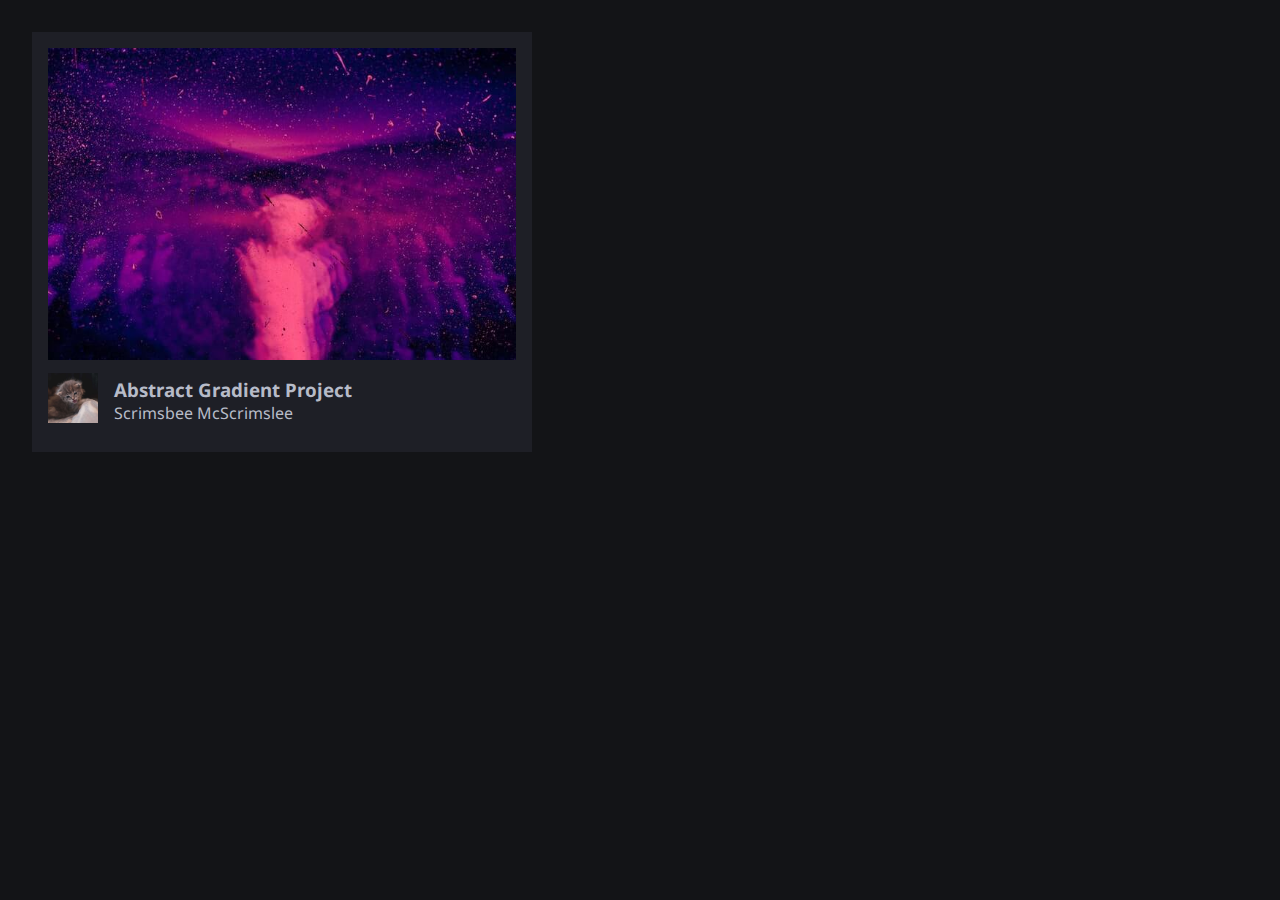
<file: codepen-tile/index.html>
<!DOCTYPE html>
<html lang="en">
  <head>
    <meta charset="UTF-8" />
    <meta name="viewport" content="width=device-width, initial-scale=1.0" />
    <title>Codepen tile</title>
    <link rel="preconnect" href="https://fonts.googleapis.com" />
    <link rel="preconnect" href="https://fonts.gstatic.com" crossorigin />
    <link
      href="https://fonts.googleapis.com/css2?family=Noto+Sans:wght@200;400;900&display=swap"
      rel="stylesheet"
    />
    <link rel="stylesheet" href="index.css" />
  </head>
  <body>
    <div class="card">
      <div class="card-thumbnail">
        <img alt="" src="images/jr-korpa-unsplash.jpg" />
      </div>
      <div class="card-body">
        <div class="card-avatar">
          <img alt="" src="images/daniel-park-unsplash.jpg" />
        </div>
        <div class="card-details">
          <h3>Abstract Gradient Project</h3>
          <p>Scrimsbee McScrimslee</p>
        </div>
      </div>
      <ul class="card-stats">
        <li>🤍 8</li>
        <li>💬 32</li>
      </ul>
    </div>
  </body>
</html>
</file>
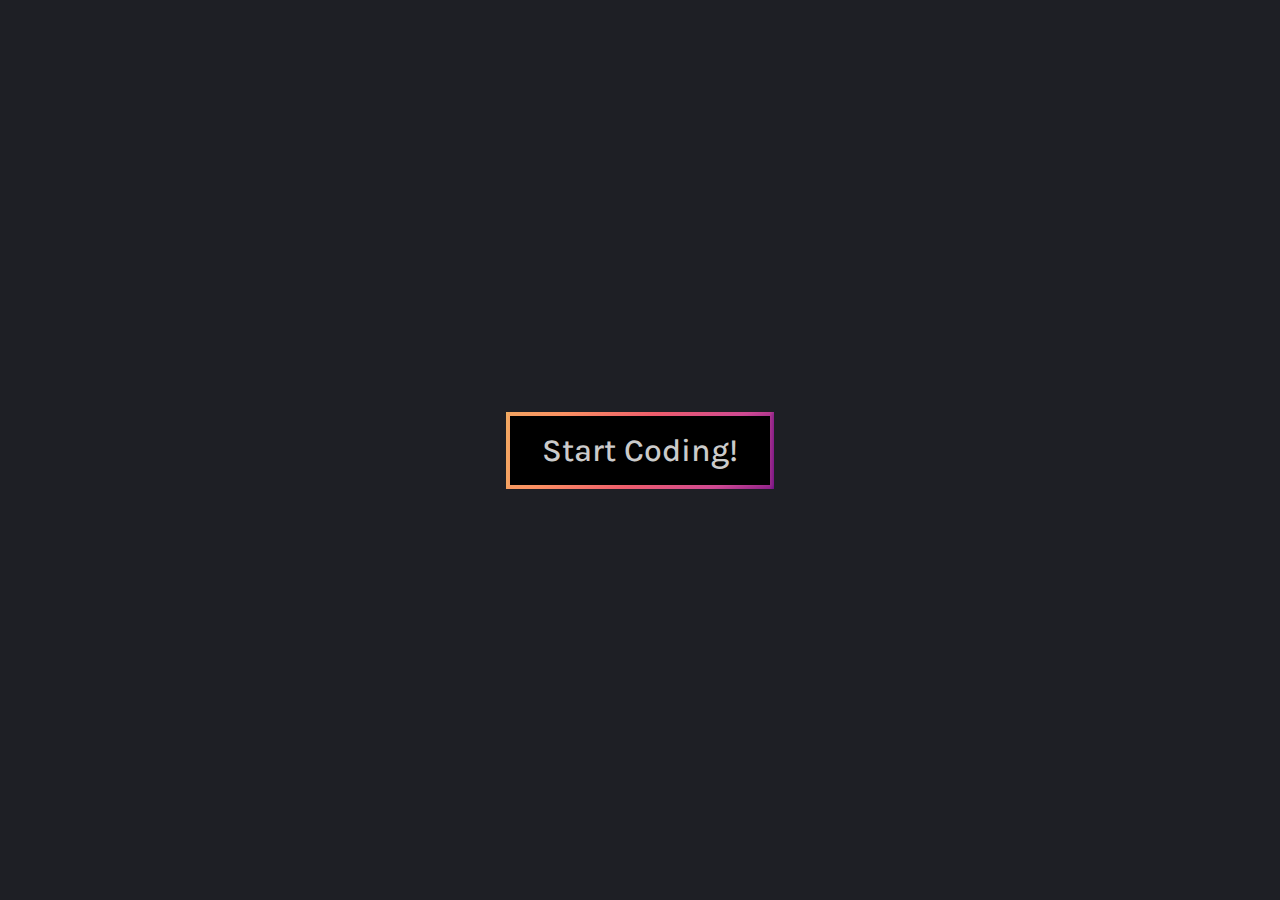
<file: colorful-buttons/index.html>
<!DOCTYPE html>
<html>
  <head>
    <title>Colorful Button</title>
    <link rel="stylesheet" href="index.css" />
    <link rel="preconnect" href="https://fonts.googleapis.com" />
    <link rel="preconnect" href="https://fonts.gstatic.com" crossorigin />
    <link
      href="https://fonts.googleapis.com/css2?family=Karla:ital,wght@0,400;0,800;1,200&display=swap"
      rel="stylesheet"
    />
    <link rel="stylesheet" href="index.css" />
  </head>
  <body>
    <div class="container">
      <button type="button" class="button">Start Coding!</button>
    </div>
  </body>
</html>
</file>
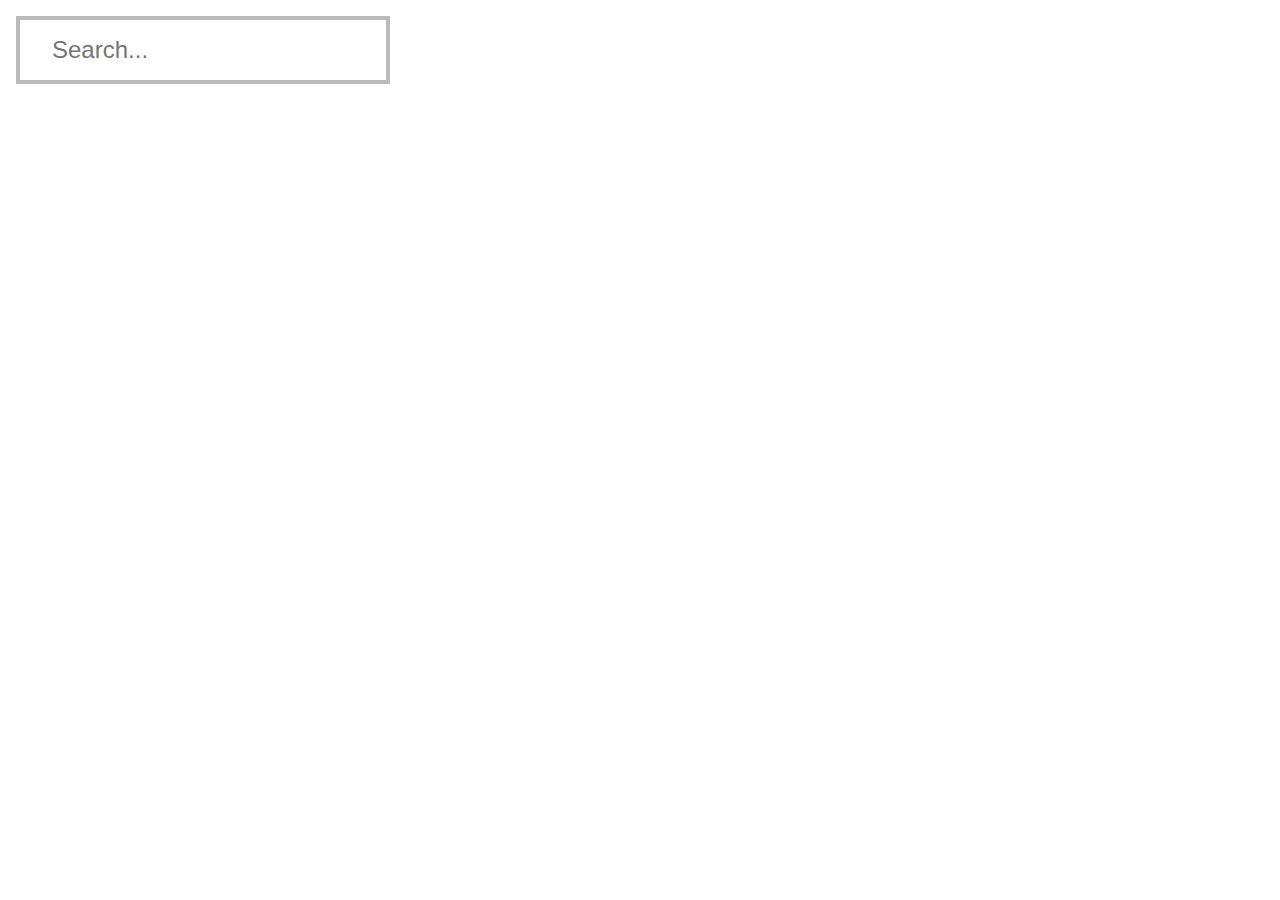
<file: expanding-search/index.html>
<!DOCTYPE html>
<html lang="en">
  <head>
    <meta charset="UTF-8" />
    <meta name="viewport" content="width=device-width, initial-scale=1.0" />
    <title>Expanding Search</title>
    <link rel="stylesheet" href="./style.css" />
  </head>
  <body>
    <div class="container">
      <label for="search-field" class="hide"> Search </label>
      <input
        type="search"
        class="search-bar"
        id="search-field"
        placeholder="Search..."
      />
    </div>
  </body>
</html>
</file>
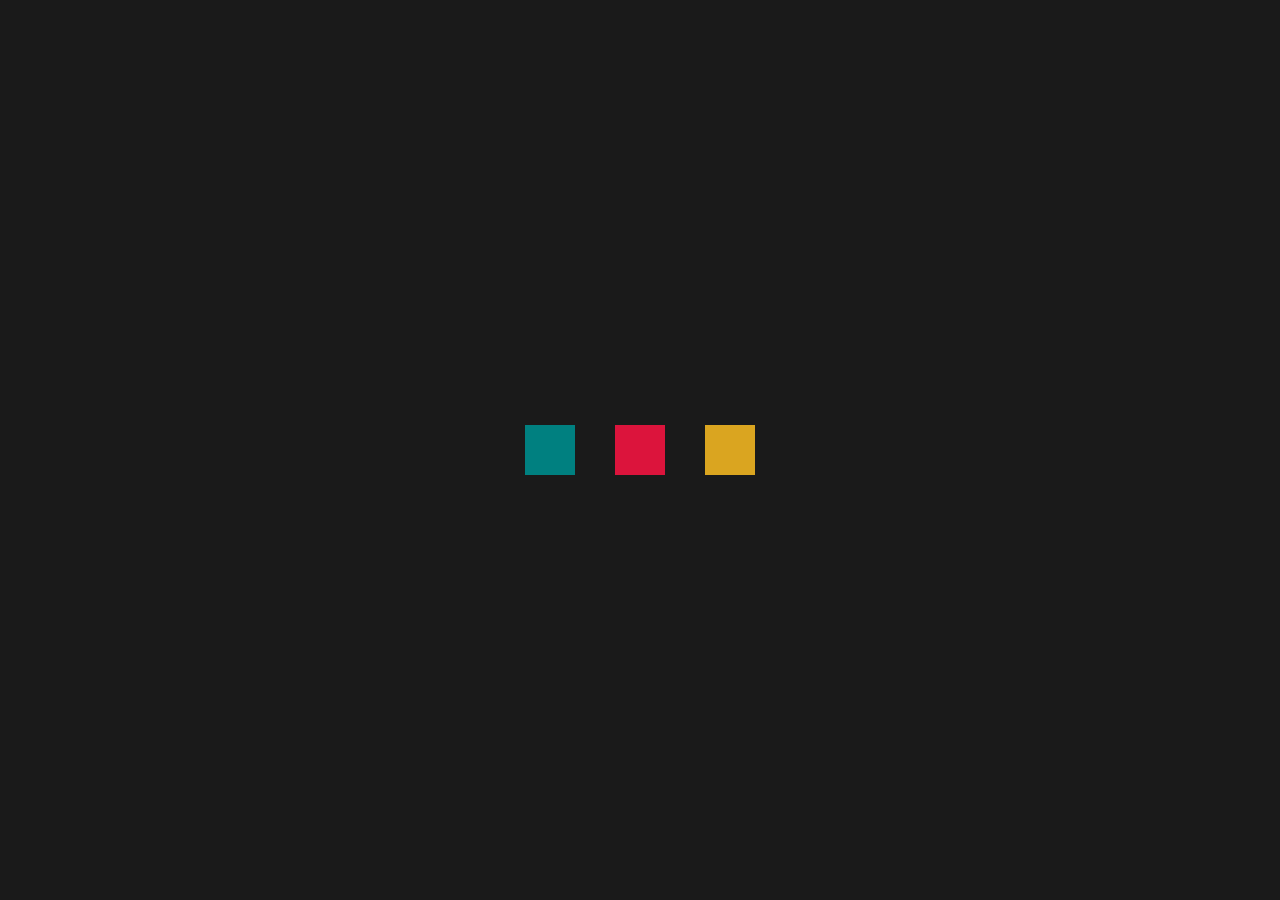
<file: loading-animation-2/index.html>
<!DOCTYPE html>
<html lang="en">
  <head>
    <meta charset="UTF-8" />
    <meta name="viewport" content="width=device-width, initial-scale=1.0" />
    <title>Loading Animation 2</title>
    <link rel="stylesheet" href="./style.css" />
  </head>
  <body>
    <div class="container">
      <div class="square square1"></div>
      <div class="square square2"></div>
      <div class="square square3"></div>
    </div>
  </body>
</html>
</file>
<file: codepen-tile/index.css>
:root {
  --font-main: "Noto Sans", sans-serif;
  --bg-main: #131417;
  --bg-card: #1e1f26;
  --bg-stats: #131417;
  --username: #b7bbc8;
}

* {
  margin: 0;
  padding: 0;
  box-sizing: border-box;
}

html,
body {
  width: 100%;
  height: 100%;
}

body {
  font-family: var(--font-main);
  background-color: var(--bg-main);
  padding: 2rem;
}

img {
  width: 100%;
}

.card {
  width: 500px;
  background-color: var(--bg-card);
  padding: 1rem;
  transition: all ease-in-out 300ms;
}

.card-thumbnail {
  width: 100%;
}

.card-body {
  width: 100%;
  display: flex;
  align-items: center;
  gap: 1rem;
  margin-block: 0.5rem;
  color: var(--username);
}

.card-avatar {
  width: 50px;
}

.card-stats {
  list-style: none;
  display: flex;
  gap: 1rem;
}

.card-stats > li {
  background-color: var(--bg-stats);
  padding: 4px 8px;
  color: var(--username);
  font-weight: 700;
  display: none;
}

.card:hover .card-stats > li {
  display: block;
}
</file>
<file: colorful-buttons/index.css>
:root {
  --font-family: "Karla", sans-serif;
  --body-bg: #1e1f25;
  --btn-bg: #000;
  --btn-color: #cbcbcb;
  --btn-color-hover: #fff;
  --grad-color1: #eeaf61;
  --grad-color2: #fb9062;
  --grad-color3: #ee5d6c;
  --grad-color4: #ce4993;
  --grad-color5: #6a0d83;
}

* {
  margin: 0;
  padding: 0;
  box-sizing: border-box;
}

html,
body {
  width: 100%;
  height: 100%;
}

body {
  background: var(--body-bg);
  display: flex;
  justify-content: center;
  align-items: center;
  align-content: center;
}

button {
  font-family: var(--font-family);
  font-size: 2rem;
  font-weight: 500;
  padding: 1rem 2rem;
  transition: all ease-in-out 0.3s;
  background-color: var(--btn-bg);
  color: var(--btn-color);
  border-width: 4px;
  border-image: linear-gradient(
      115deg,
      var(--grad-color1),
      var(--grad-color2),
      var(--grad-color3),
      var(--grad-color4),
      var(--grad-color5)
    )
    25;
}

button:hover {
  transform: scale(1.2);
  color: var(--btn-color-hover);
  border-image: linear-gradient(
      115deg,
      var(--grad-color3),
      var(--grad-color4),
      var(--grad-color3),
      var(--grad-color1),
      var(--grad-color2)
    )
    25;
}
</file>
<file: expanding-search/style.css>
:root {
  --search-border: #bbb;
  --search-focus-border: #3a71ca;
}

* {
  margin: 0;
  padding: 0;
  box-sizing: border-box;
}

html,
body {
  width: 100%;
  height: 100%;
}

body {
  font-family: "Segoe UI", Tahoma, Geneva, Verdana, sans-serif;
  padding: 1rem;
}

.hide {
  border: 0;
  clip: rect(0 0 0 0);
  height: 1px;
  margin: -1px;
  overflow: hidden;
  padding: 0;
  position: absolute;
  width: 1px;
}

.search-bar {
  width: 30%;
  padding: 1rem 2rem;
  border: 4px solid var(--search-border);
  outline: none;
  transition: all ease-in-out 0.3s;
  font-size: 1.5rem;
}

.search-bar:focus {
  width: 100%;
  border-color: var(--search-focus-border);
}

input:focus::placeholder {
  color: transparent;
}
</file>
<file: loading-animation-2/style.css>
* {
  margin: 0;
  padding: 0;
  box-sizing: border-box;
}

html,
body {
  width: 100%;
  height: 100%;
}

body {
  background-color: #1a1a1a;
  display: flex;
  justify-content: center;
  align-items: center;
  align-content: center;
}

.container {
  display: flex;
  gap: 2.5rem;
}

.square {
  width: 50px;
  height: 50px;
  background-color: #008080;
  animation: loadingAnim 1s ease-in-out infinite alternate;
}

.square2 {
  background-color: #dc143c;
}

.square3 {
  background-color: #daa520;
}

@keyframes loadingAnim {
  from {
    transform: rotate(-45deg);
  }

  to {
    transform: rotate(45deg);
  }
}
</file>
